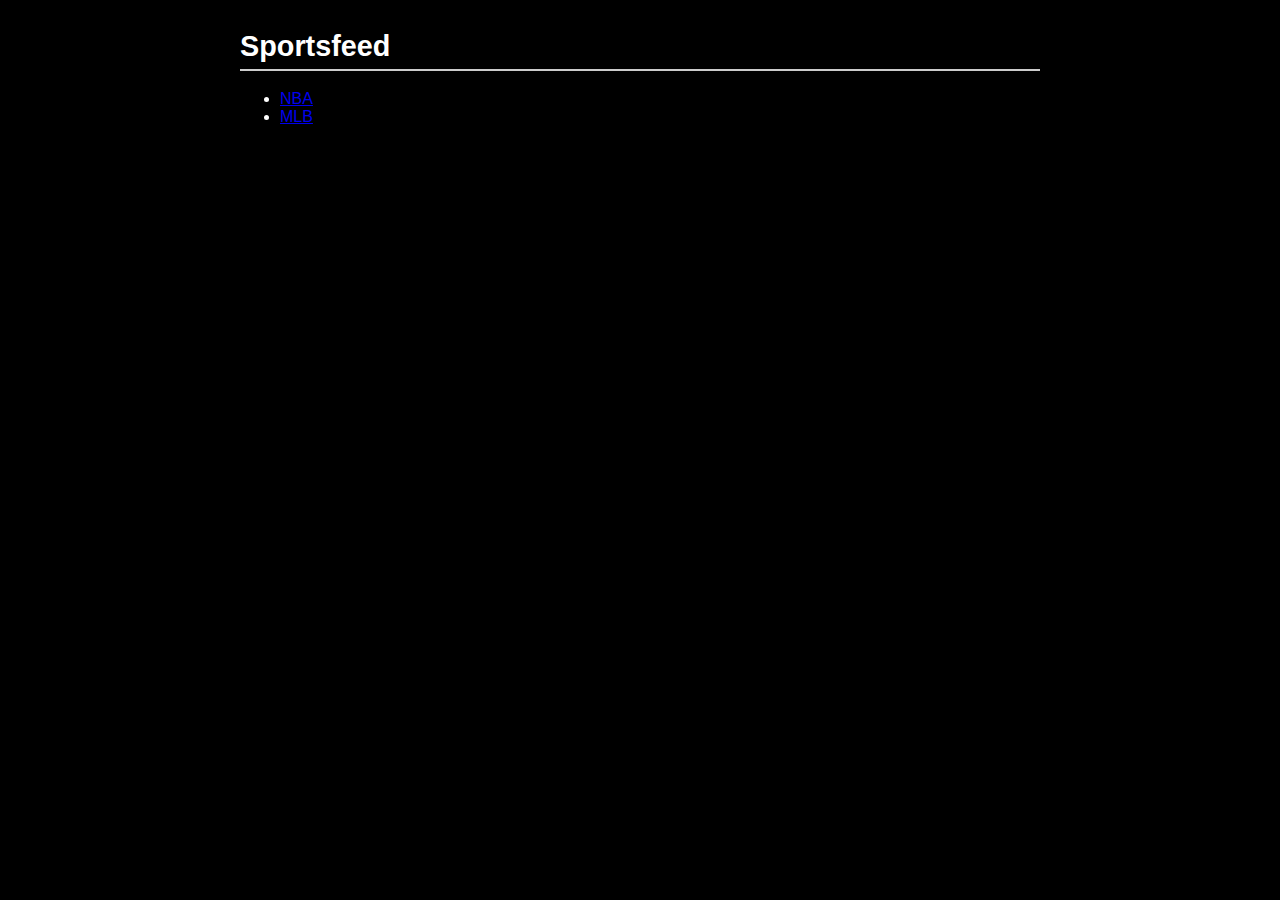
<file: index.html>
<!DOCTYPE html>
<html lang="en">
<head>
  <meta charset="UTF-8" />
  <meta name="viewport" content="width=device-width, initial-scale=1.0"/>
  <title>Sportsfeed</title>
  <link rel="stylesheet" href="style.css" />
</head>
<body>
  <h1>Sportsfeed</h1>
  <ul>
    <li><a href="nba.html">NBA</a></li>
    <li><a href="mlb.html">MLB</a></li>
  </ul>
</body>
</html>
</file>
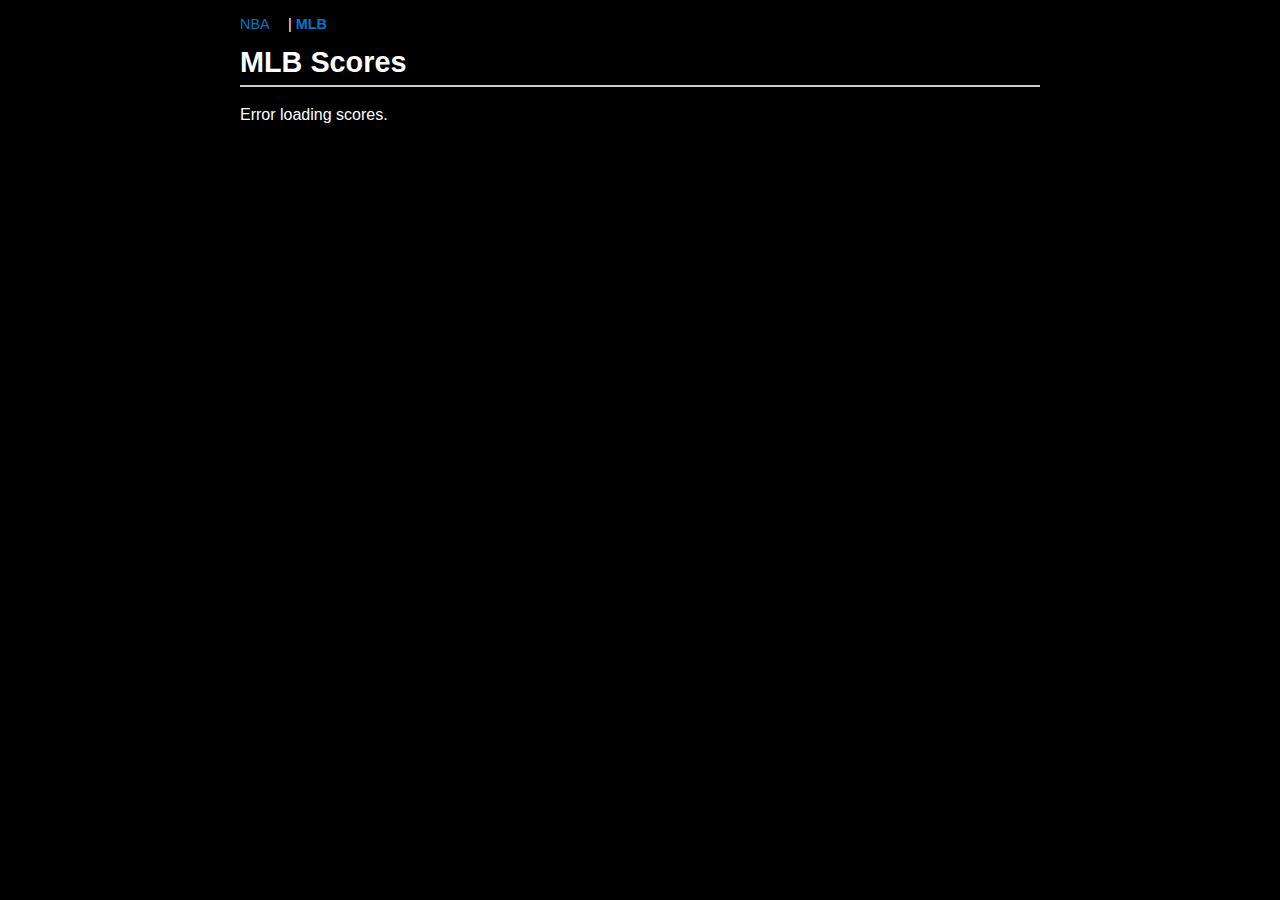
<file: mlb.html>
<!DOCTYPE html>
<html lang="en">
<head>
  <meta charset="UTF-8" />
  <meta name="viewport" content="width=device-width, initial-scale=1.0"/>
  <title>MLB Scores</title>
  <link rel="stylesheet" href="style.css" />
</head>
<body>
  <nav>
    <a href="nba.html">NBA</a> |
    <a href="mlb.html"><strong>MLB</strong></a>
  </nav>

  <h1>MLB Scores</h1>
  <div id="scoresMLB">
    <p>Live scores coming soon...</p>
  </div>

  <script src="script-mlb.js"></script>
</body>
</html>
</file>
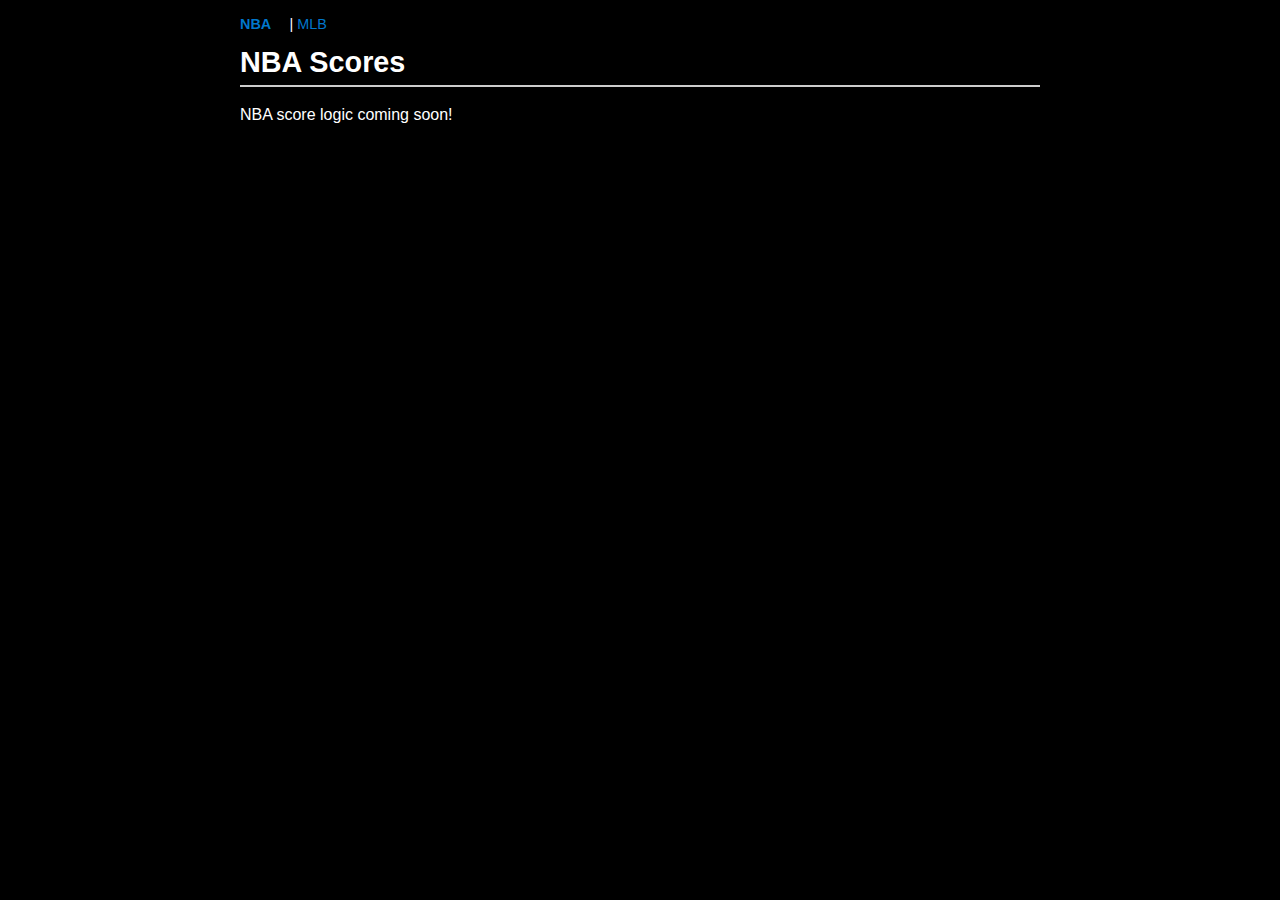
<file: nba.html>
<!DOCTYPE html>
<html lang="en">
<head>
  <meta charset="UTF-8" />
  <meta name="viewport" content="width=device-width, initial-scale=1.0"/>
  <title>NBA Scores</title>
  <link rel="stylesheet" href="style.css" />
</head>
<body>
  <nav>
    <a href="nba.html"><strong>NBA</strong></a> |
    <a href="mlb.html">MLB</a>
  </nav>

  <h1>NBA Scores</h1>
  <div id="scoresNBA">
    <p>Live scores coming soon...</p>
  </div>

  <script src="script-nba.js"></script>
</body>
</html>
</file>
<file: style.css>
body {
  font-family: sans-serif;
  max-width: 800px;
  margin: 0 auto;
  padding: 1em;
  background: #000;
  color: #fff;
}

nav {
  margin-bottom: 1em;
  font-size: 0.9em;
}

nav a {
  margin-right: 1em;
  text-decoration: none;
  color: #0077cc;
}

nav a:hover {
  text-decoration: underline;
}

h1 {
  margin-top: 0.5em;
  font-size: 1.8em;
  border-bottom: 2px solid #ccc;
  padding-bottom: 0.2em;
}
</file>
